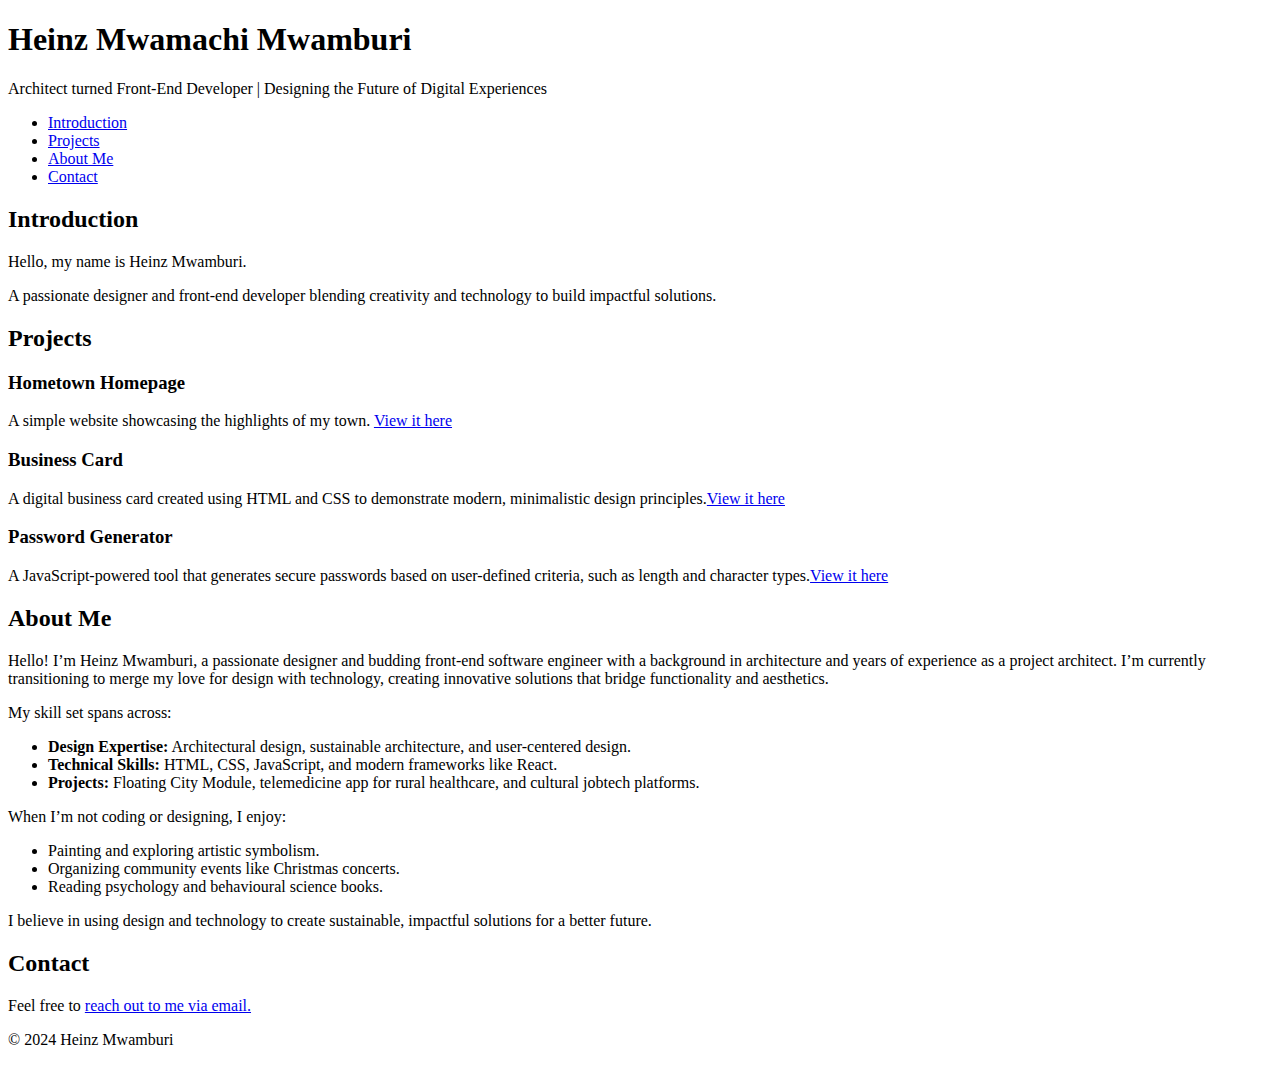
<file: portfolio/index.html>
<!DOCTYPE html>
<html lang="en">
    <head>
        <meta charset="utf-8">
        <title>Heinz Mwamburi - Personal Portfolio</title>
    </head>
    <body>
        <header>
            <h1>Heinz Mwamachi Mwamburi</h1>
            <p>Architect turned Front-End Developer | Designing the Future of Digital Experiences</p>
        </header>
        <nav>
            <ul>
                <li><a href="#introduction">Introduction</a></li>
                <li><a href="#projects">Projects</a></li>
                <li><a href="#about">About Me</a></li>
                <li><a href="#contact">Contact</a></li>
            </ul>
        </nav>
        <section id="introduction">
            <h2>Introduction</h2>
            <p>Hello, my name is Heinz Mwamburi.</p>
            <p>A passionate designer and front-end developer blending creativity and technology to build impactful solutions.</p>
        </section>
        <section id="projects">
            <h2>Projects</h2>
            <article class="project">
                <h3>Hometown Homepage</h3>
                <p>A simple website showcasing the highlights of my town. <a href="https://nairobi-hometown-homepage.netlify.app/" target="_blank">View it here</a></p>
            </article>
            <article class="project">
                <h3>Business Card</h3>
                <p>A digital business card created using HTML and CSS to demonstrate modern, minimalistic design principles.<a href="https://heinz-business-card.netlify.app/" target="_blank">View it here</a></p>
            </article>
            <article class="project">
                <h3>Password Generator</h3>
                <p>A JavaScript-powered tool that generates secure passwords based on user-defined criteria, such as length and character types.<a href="https://heinz-password-generator.netlify.app/" target="_blank">View it here</a></p>
            </article>
        </section>
        <section id="about">
            <h2>About Me</h2>
            <p>Hello! I’m Heinz Mwamburi, a passionate designer and budding front-end software engineer with a background in architecture and years of experience as a project architect. 
                I’m currently transitioning to merge my love for design with technology, creating innovative solutions that bridge functionality and aesthetics.</p>
            <p>My skill set spans across:</p>
            <ul>
                <li><strong>Design Expertise:</strong> Architectural design, sustainable architecture, and user-centered design.</li>
                <li><strong>Technical Skills:</strong> HTML, CSS, JavaScript, and modern frameworks like React.</li>
                <li><strong>Projects:</strong> Floating City Module, telemedicine app for rural healthcare, and cultural jobtech platforms.</li>
            </ul>
            <p>When I’m not coding or designing, I enjoy:</p>
            <ul>
                <li>Painting and exploring artistic symbolism.</li>
                <li>Organizing community events like Christmas concerts.</li>
                <li>Reading psychology and behavioural science books.</li>
            </ul>
            <p>I believe in using design and technology to create sustainable, impactful solutions for a better future.</p>
        </section>
        <section id="contact">
            <h2>Contact</h2>
            <p>Feel free to <a href="mailto:mwamachi.mwamburi@gmail.com">reach out to me via email.</a></p>
        </section>
        <footer>
            <p>&copy; 2024 Heinz Mwamburi</p>
        </footer>
    </body>
</html>
</file>
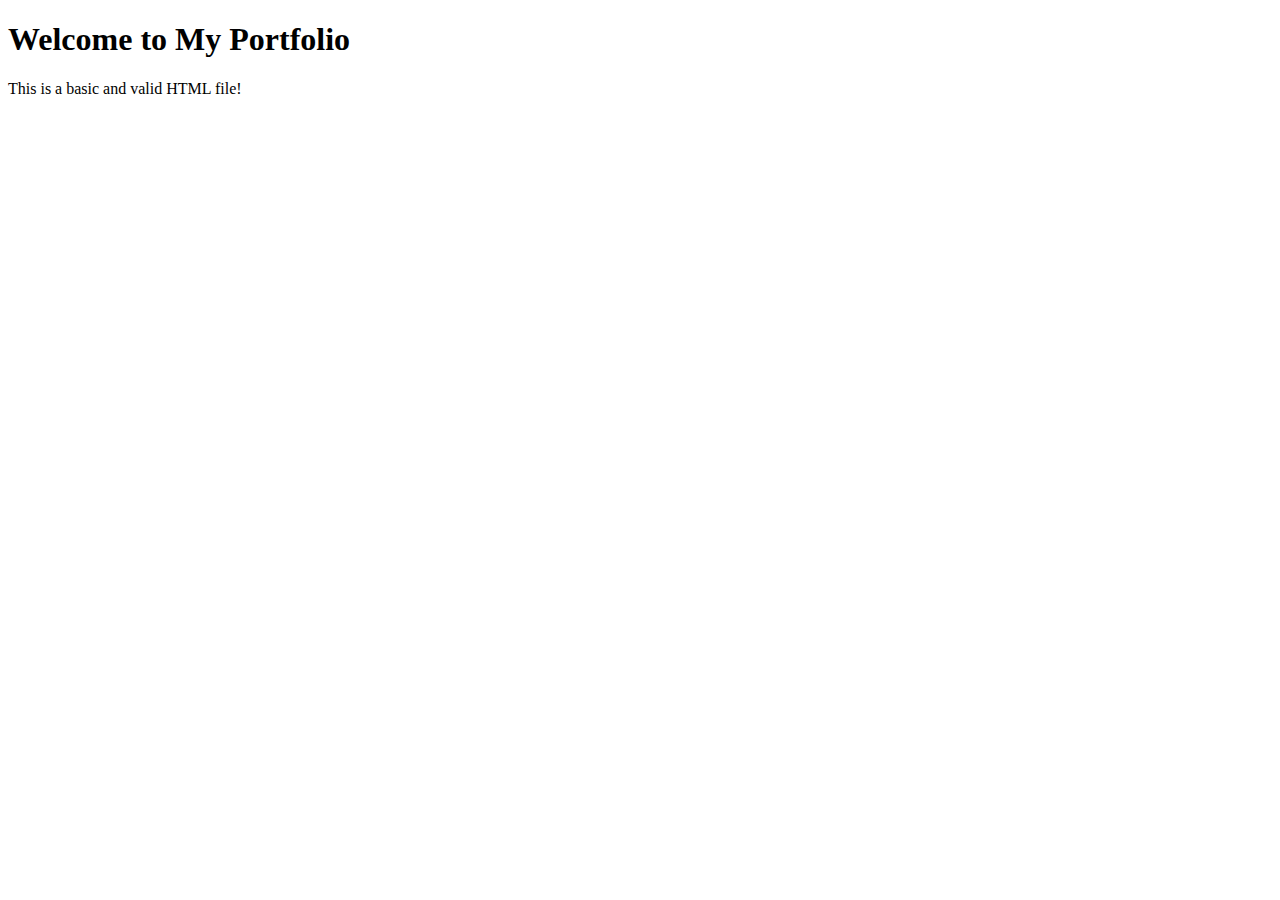
<file: html_basic/base_index.html>
<!DOCTYPE html>
<html>
    <head>
        <meta charset="UTF-8">
        <meta name="viewport" content="width=device-width, initial-scale=1.0">
        <title>My First Portfolio</title>
    </head>
    <body>
        <h1>Welcome to My Portfolio</h1>
        <p>This is a basic and valid HTML file!</p>
    </body>
</html>
</file>
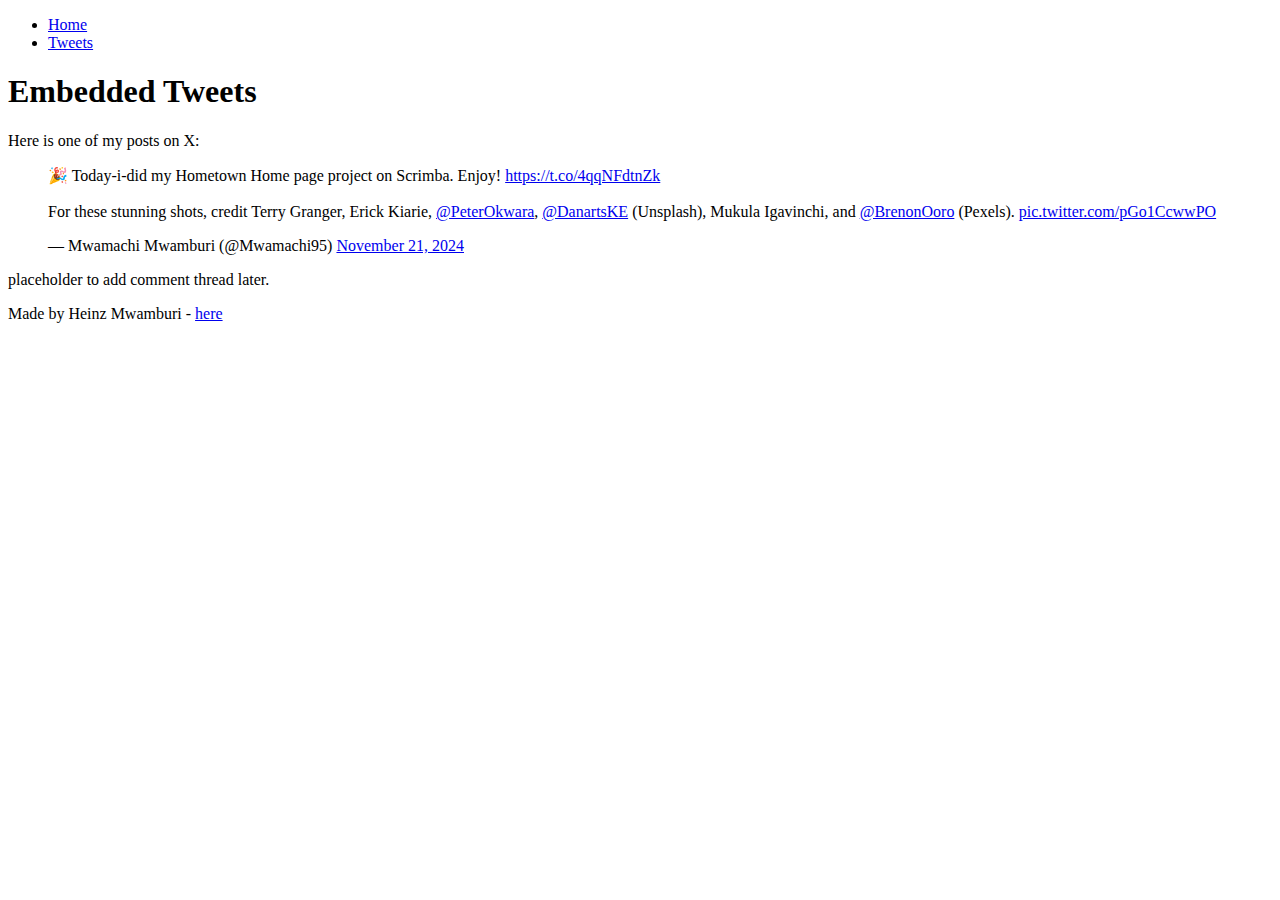
<file: html_basic/tweets.html>
<!DOCTYPE html>
<html>
    <head>
        <meta charset="UTF-8">
        <meta name="viewport" content="width=device-width, initial-scale=1.0">
        <title>My Tweets</title>
    </head>
    <body>
        <header>
            <ul>
                <li><a href="index.html">Home</a></li>
                <li><a href="tweets.html">Tweets</a></li>
            </ul>
        </header>
        <main>
            <article>
                <h1>Embedded Tweets</h1>
                <p>Here is one of my posts on X:</p>
                <blockquote class="twitter-tweet" data-media-max-width="560">
                    <p lang="en" dir="ltr">⁠🎉 Today-i-did my Hometown Home page project on Scrimba. Enjoy! 
                        <a href="https://t.co/4qqNFdtnZk">https://t.co/4qqNFdtnZk</a>
                        <br><br>
                        For these stunning shots, credit Terry Granger, Erick Kiarie, 
                        <a href="https://twitter.com/PeterOkwara?ref_src=twsrc%5Etfw">@PeterOkwara</a>, 
                        <a href="https://twitter.com/DanartsKE?ref_src=twsrc%5Etfw">@DanartsKE</a> (Unsplash), Mukula Igavinchi, and 
                        <a href="https://twitter.com/BrenonOoro?ref_src=twsrc%5Etfw">@BrenonOoro</a> (Pexels). 
                        <a href="https://t.co/pGo1CcwwPO">pic.twitter.com/pGo1CcwwPO</a></p>&mdash; Mwamachi Mwamburi (@Mwamachi95) 
                        <a href="https://twitter.com/Mwamachi95/status/1859538978183033026?ref_src=twsrc%5Etfw">November 21, 2024</a>
                </blockquote> 
                <script async src="https://platform.twitter.com/widgets.js" charset="utf-8"></script>
            </article>
            <aside>
                <p>placeholder to add comment thread later.</p>
            </aside>
        </main>
        <footer>
            <p>Made by Heinz Mwamburi - <a href="https://github.com/Mwamachi95" target="_blank">here</a></p>
        </footer>
    </body>
</html>
</file>
